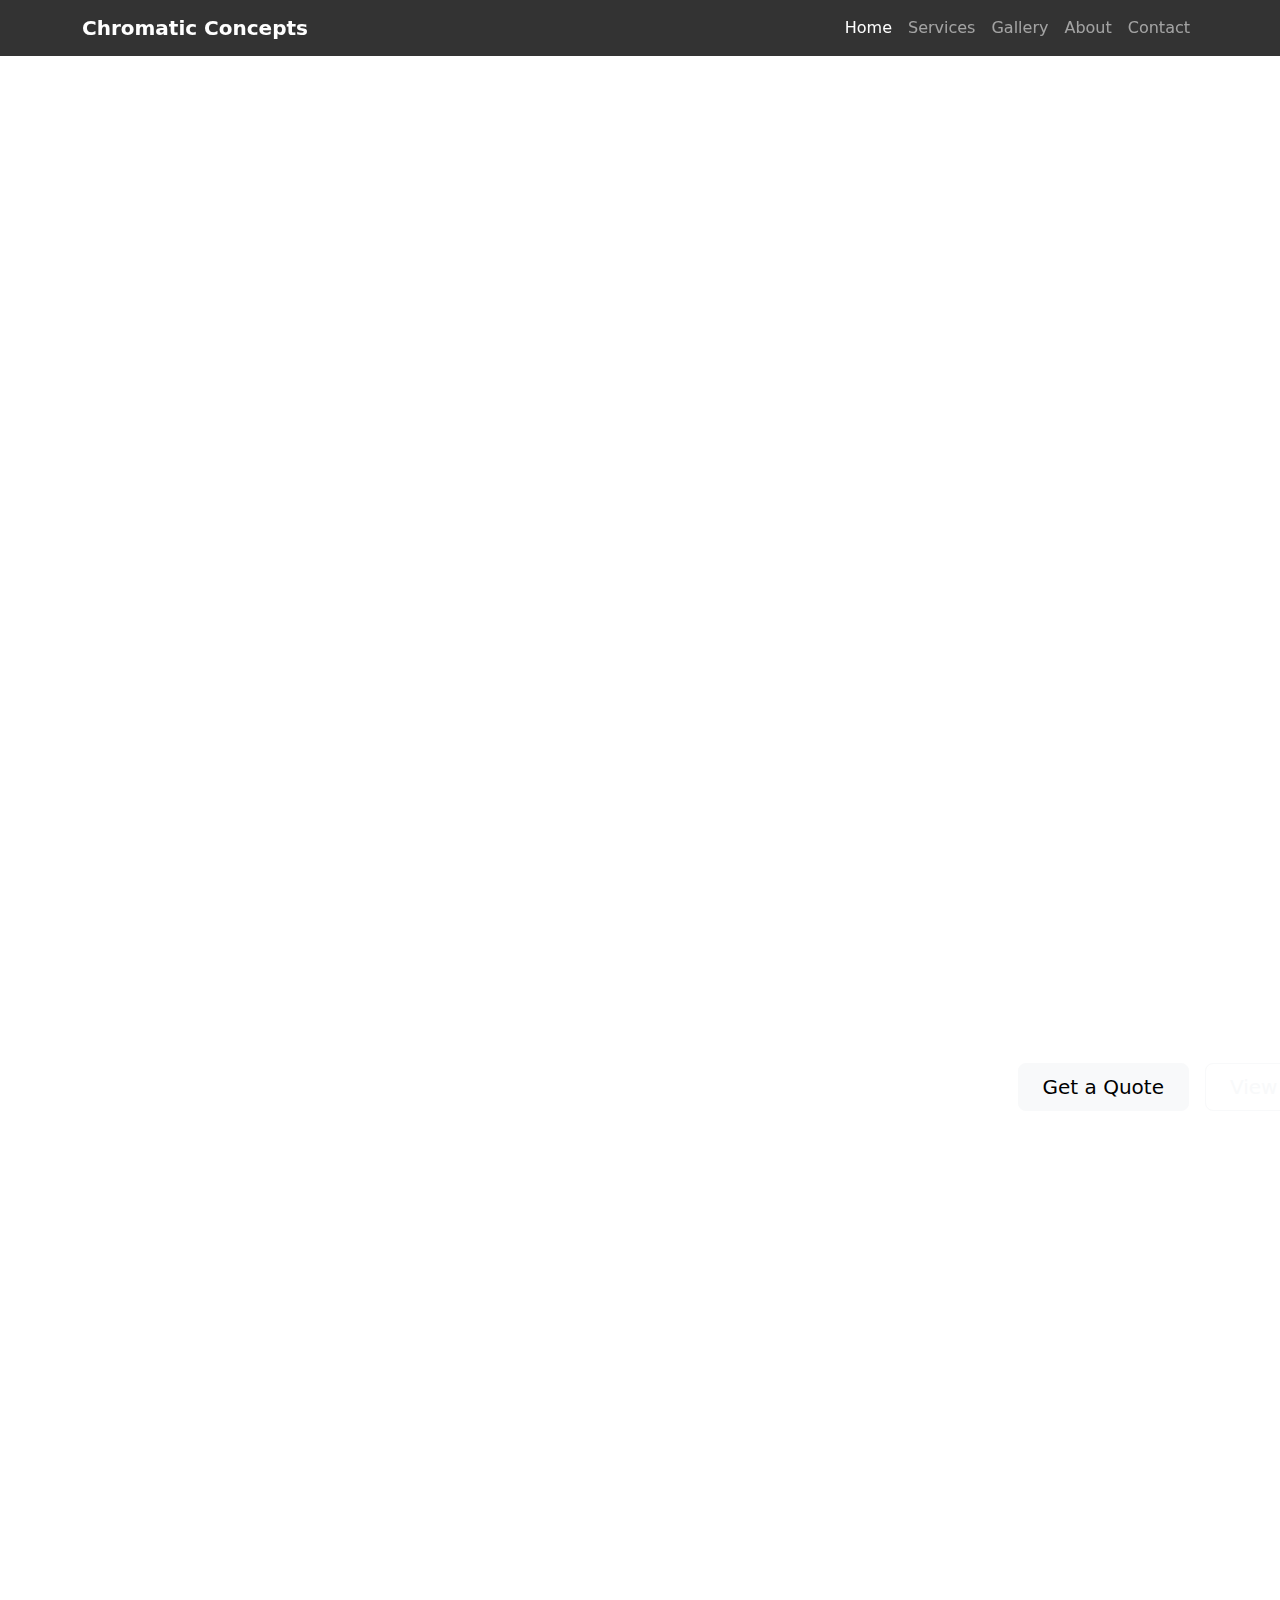
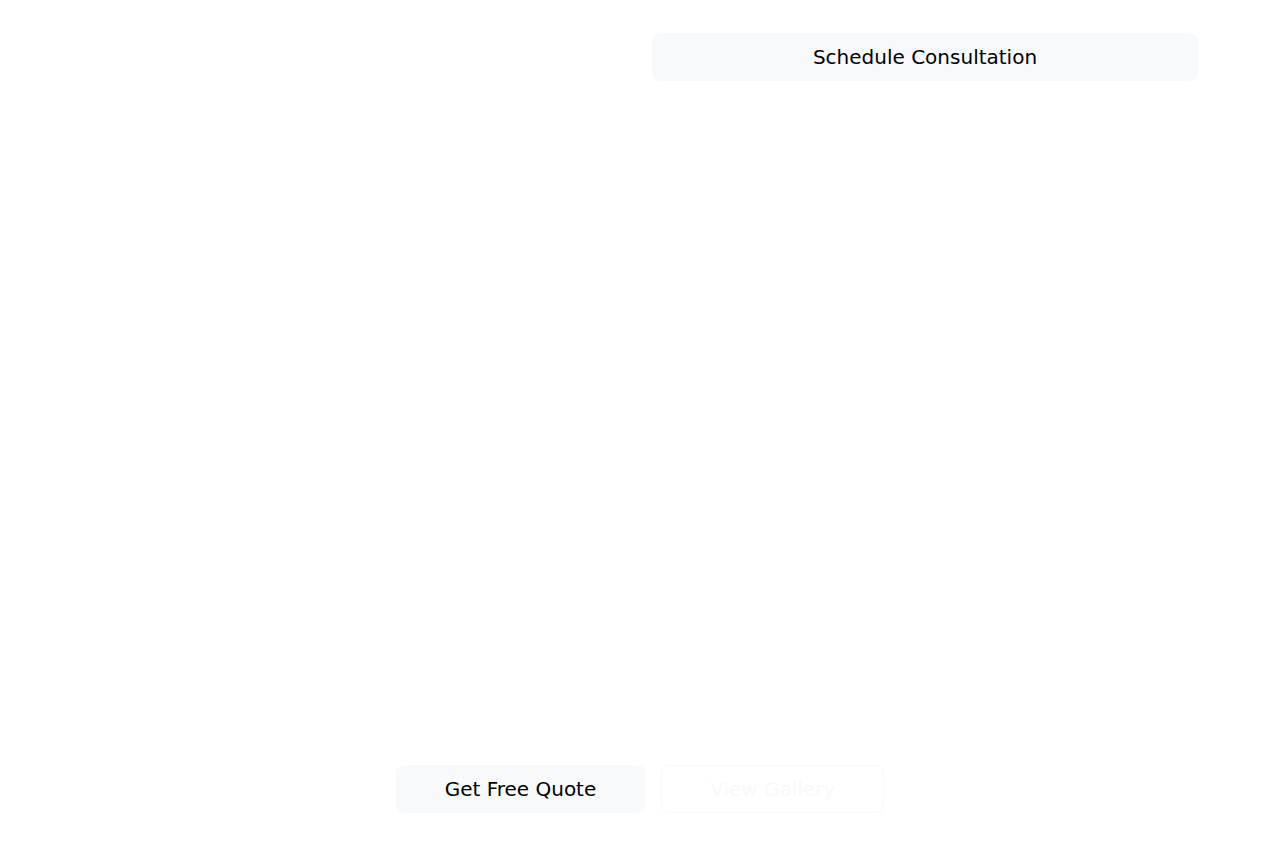
<file: index.html>
<!DOCTYPE html>
<html lang="en">
<head>
    <meta charset="UTF-8">
    <meta name="viewport" content="width=device-width, initial-scale=1.0">
    <title>Chromatic Concepts - Professional Painting Services</title>
    <!-- Bootstrap 5 CSS -->
    <link href="https://cdn.jsdelivr.net/npm/bootstrap@5.3.2/dist/css/bootstrap.min.css" rel="stylesheet" integrity="sha384-T3c6CoIi6uLrA9TneNEoa7RxnatzjcDSCmG1MXxSR1GAsXEV/Dwwykc2MPK8M2HN" crossorigin="anonymous">
    <link rel="stylesheet" href="styles/css/main.css">
    <link rel="stylesheet" href="styles/css/style.css">
</head>
<body>
    <!-- Bootstrap Navbar -->
    <nav class="navbar navbar-expand-lg navbar-dark" style="background: rgba(0, 0, 0, 0.8); backdrop-filter: blur(10px);">
        <div class="container">
            <a class="navbar-brand fw-bold" href="#">Chromatic Concepts</a>
            <button class="navbar-toggler" type="button" data-bs-toggle="collapse" data-bs-target="#navbarNav" aria-controls="navbarNav" aria-expanded="false" aria-label="Toggle navigation">
                <span class="navbar-toggler-icon"></span>
            </button>
            <div class="collapse navbar-collapse" id="navbarNav">
                <ul class="navbar-nav ms-auto">
                    <li class="nav-item">
                        <a class="nav-link active" aria-current="page" href="#">Home</a>
                    </li>
                    <li class="nav-item">
                        <a class="nav-link" href="#">Services</a>
                    </li>
                    <li class="nav-item">
                        <a class="nav-link" href="#">Gallery</a>
                    </li>
                    <li class="nav-item">
                        <a class="nav-link" href="#">About</a>
                    </li>
                    <li class="nav-item">
                        <a class="nav-link" href="#">Contact</a>
                    </li>
                </ul>
            </div>
        </div>
    </nav>

    <!-- Hero Section -->
    <section class="hero-section py-5 position-relative" style="min-height: 90vh; display: flex; align-items: center; background-image: url('https://images.unsplash.com/photo-1586023492125-27b2c045efd7?w=1920&q=80'); background-size: cover; background-position: center; position: relative;">
        <div class="container position-absolute top-100 start-50 translate-full-y">
            <div class="row align-items-center">
                <div class="col-lg-8 mx-auto">
                    <div class="dark-overlay text-center text-white">
                        <h1 class="display-3 fw-bold mb-4">Chromatic Concepts</h1>
                        <p class="lead mb-4 fs-4">Extend your inner color to your environment. Transform your space with colors that reflect who you are.</p>
                        <div class="d-flex gap-3 justify-content-center flex-wrap">
                            <a href="#" class="btn btn-light btn-lg px-4">Get a Quote</a>
                            <a href="#" class="btn btn-outline-light btn-lg px-4">View Our Work</a>
                        </div>
                    </div>
                </div>
            </div>
        </div>
    </section>

    <!-- Features Section -->
    <section class="py-5 section-dark">
        <div class="container">
            <div class="row text-center mb-5">
                <div class="col-lg-8 mx-auto text-white">
                    <h2 class="display-5 fw-bold mb-3">Our Services</h2>
                    <p class="lead opacity-90">Bringing your inner colors to life through expert painting and color consultation</p>
                </div>
            </div>
            <div class="row g-4">
                <div class="col-md-4">
                    <div class="dark-overlay h-100 text-white" data-border-offset="20">
                        <div class="mb-3">
                            <svg width="48" height="48" viewBox="0 0 24 24" fill="none" stroke="currentColor" stroke-width="2">
                                <path d="M12 2.69l5.66 5.66a8 8 0 1 1-11.31 0z"></path>
                                <path d="M12 2.69v6.63"></path>
                            </svg>
                        </div>
                        <h3 class="h5 fw-bold mb-3">Color Consultation</h3>
                        <p class="opacity-90">Discover the colors that resonate with your personality and bring them into your living space with expert guidance.</p>
                    </div>
                </div>
                <div class="col-md-4">
                    <div class="dark-overlay h-100 text-white" data-border-offset="20">
                        <div class="mb-3">
                            <svg width="48" height="48" viewBox="0 0 24 24" fill="none" stroke="currentColor" stroke-width="2">
                                <rect x="3" y="3" width="18" height="18" rx="2" ry="2"></rect>
                                <path d="M9 9h6v6H9z"></path>
                            </svg>
                        </div>
                        <h3 class="h5 fw-bold mb-3">Interior Painting</h3>
                        <p class="opacity-90">Transform your home with precision painting that reflects your unique style and creates the atmosphere you desire.</p>
                    </div>
                </div>
                <div class="col-md-4">
                    <div class="dark-overlay h-100 text-white" data-border-offset="20">
                        <div class="mb-3">
                            <svg width="48" height="48" viewBox="0 0 24 24" fill="none" stroke="currentColor" stroke-width="2">
                                <path d="M3 9l9-7 9 7v11a2 2 0 0 1-2 2H5a2 2 0 0 1-2-2z"></path>
                                <polyline points="9 22 9 12 15 12 15 22"></polyline>
                            </svg>
                        </div>
                        <h3 class="h5 fw-bold mb-3">Exterior Painting</h3>
                        <p class="opacity-90">Extend your inner color outward, making your home's exterior a true reflection of your personality and style.</p>
                    </div>
                </div>
            </div>
        </div>
    </section>

    <!-- Showcase Section -->
    <section class="py-5 section-dark">
        <div class="container">
            <div class="row align-items-center g-4">
                <div class="col-lg-6 mb-4 mb-lg-0">
                    <div class="dark-overlay text-white" data-border-offset="40">
                        <h2 class="display-5 fw-bold mb-4">Your Inner Color, Your Space</h2>
                        <p class="lead mb-4">Every person has a unique color palette within them. We help you discover and extend those colors into your environment, creating spaces that truly reflect who you are.</p>
                        <ul class="list-unstyled">
                            <li class="mb-3">
                                <svg width="20" height="20" viewBox="0 0 24 24" fill="none" stroke="currentColor" stroke-width="2" class="me-2" style="vertical-align: middle;">
                                    <polyline points="20 6 9 17 4 12"></polyline>
                                </svg>
                                Personalized color matching
                            </li>
                            <li class="mb-3">
                                <svg width="20" height="20" viewBox="0 0 24 24" fill="none" stroke="currentColor" stroke-width="2" class="me-2" style="vertical-align: middle;">
                                    <polyline points="20 6 9 17 4 12"></polyline>
                                </svg>
                                Premium quality paints
                            </li>
                            <li class="mb-3">
                                <svg width="20" height="20" viewBox="0 0 24 24" fill="none" stroke="currentColor" stroke-width="2" class="me-2" style="vertical-align: middle;">
                                    <polyline points="20 6 9 17 4 12"></polyline>
                                </svg>
                                Expert craftsmanship
                            </li>
                        </ul>
                    </div>
                </div>
                <div class="col-lg-6">
                    <div class="dark-overlay text-white" data-border-offset="40">
                        <h3 class="h5 fw-bold mb-3">Free Color Consultation</h3>
                        <p class="mb-4 opacity-75">Let's discover the colors that speak to you and create a space that's uniquely yours.</p>
                        <a href="#" class="btn btn-light btn-lg w-100">Schedule Consultation</a>
                    </div>
                </div>
            </div>
        </div>
    </section>

    <!-- Stats Section -->
    <section class="py-5 section-dark">
        <div class="container">
            <div class="row g-4 text-center text-white">
                <div class="col-md-3">
                    <div class="p-4">
                        <h3 class="display-4 fw-bold mb-2">500+</h3>
                        <p class="opacity-90 mb-0">Homes Transformed</p>
                    </div>
                </div>
                <div class="col-md-3">
                    <div class="p-4">
                        <h3 class="display-4 fw-bold mb-2">15+</h3>
                        <p class="opacity-90 mb-0">Years Experience</p>
                    </div>
                </div>
                <div class="col-md-3">
                    <div class="p-4">
                        <h3 class="display-4 fw-bold mb-2">360°</h3>
                        <p class="opacity-90 mb-0">Color Spectrum</p>
                    </div>
                </div>
                <div class="col-md-3">
                    <div class="p-4">
                        <h3 class="display-4 fw-bold mb-2">100%</h3>
                        <p class="opacity-90 mb-0">Satisfaction Rate</p>
                    </div>
                </div>
            </div>
        </div>
    </section>

    <!-- CTA Section -->
    <section class="py-5 section-dark">
        <div class="container">
            <div class="row">
                <div class="col-lg-8 mx-auto text-center text-white">
                    <h2 class="display-5 fw-bold mb-4">Ready to Extend Your Inner Color?</h2>
                    <p class="lead opacity-90 mb-4">Let's bring your unique colors to life. Transform your space into a reflection of who you are.</p>
                    <div class="d-flex gap-3 justify-content-center flex-wrap">
                        <a href="#" class="btn btn-light btn-lg px-5">Get Free Quote</a>
                        <a href="#" class="btn btn-outline-light btn-lg px-5">View Gallery</a>
                    </div>
                </div>
            </div>
        </div>
    </section>

    <!-- Bootstrap 5 JS Bundle -->
    <script src="https://cdn.jsdelivr.net/npm/bootstrap@5.3.2/dist/js/bootstrap.bundle.min.js" integrity="sha384-C6RzsynM9kWDrMNeT87bh95OGNyZPhcTNXj1NW7RuBCsyN/o0jlpcV8Qyq46cDfL" crossorigin="anonymous"></script>
    <script src="js/colour_logic.js"></script>
</body>
</html>
</file>
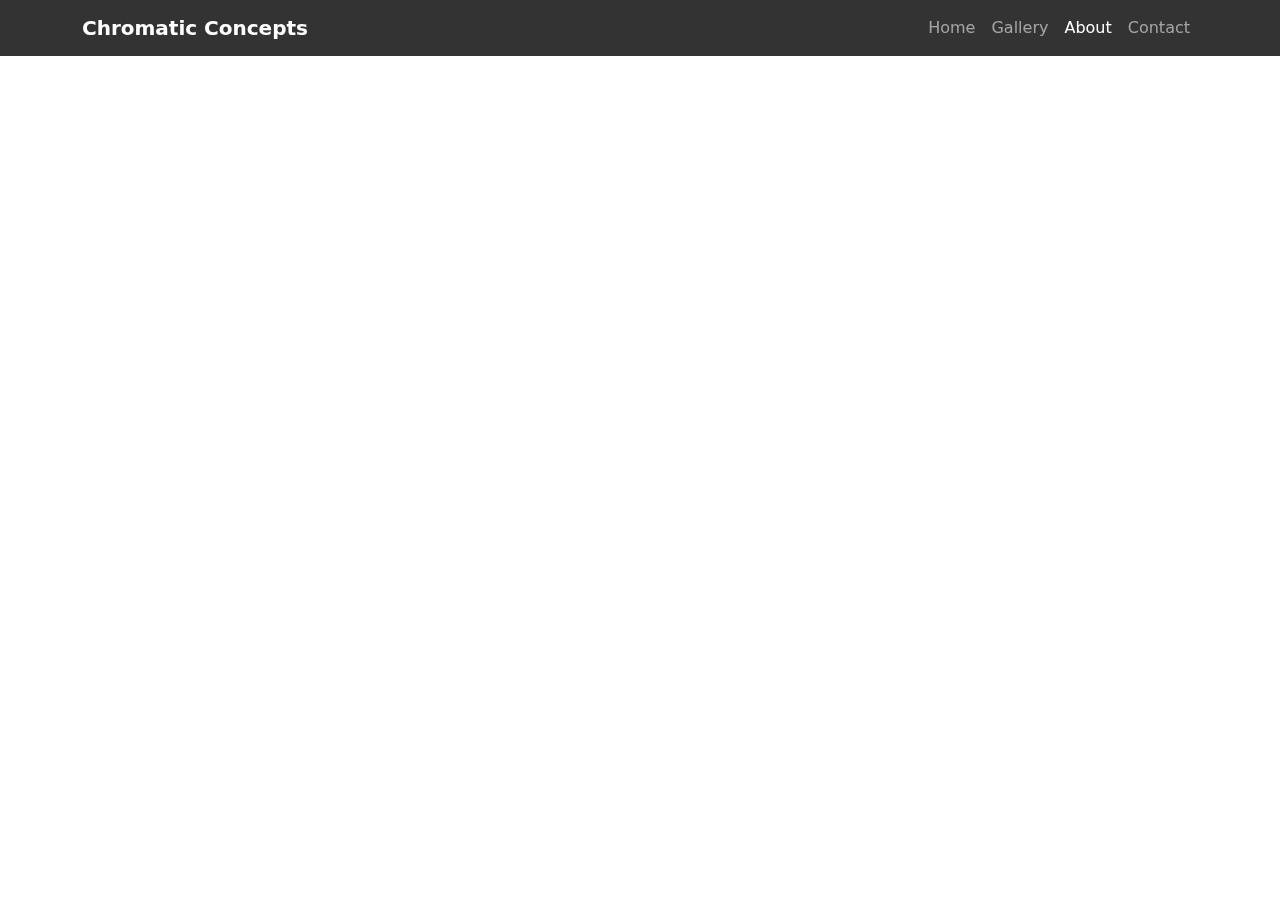
<file: about.html>
<!DOCTYPE html>
<html lang="en">
<head>
    <meta charset="UTF-8">
    <meta name="viewport" content="width=device-width, initial-scale=1.0">
    <title>Document</title>
    <link rel="stylesheet" href="styles/css/main.css">
    <link rel="stylesheet" href="styles/css/style.css">
</head>
<body>
    <div id="navbar"></div>
    <script src="js/navbar_inject.js"></script>
    <script src="js/colour_logic.js"></script>
    <script src="https://cdn.jsdelivr.net/npm/bootstrap@5.3.2/dist/js/bootstrap.bundle.min.js" integrity="sha384-C6RzsynM9kWDrMNeT87bh95OGNyZPhcTNXj1NW7RuBCsyN/o0jlpcV8Qyq46cDfL" crossorigin="anonymous"></script>
</body>
</html>
</file>
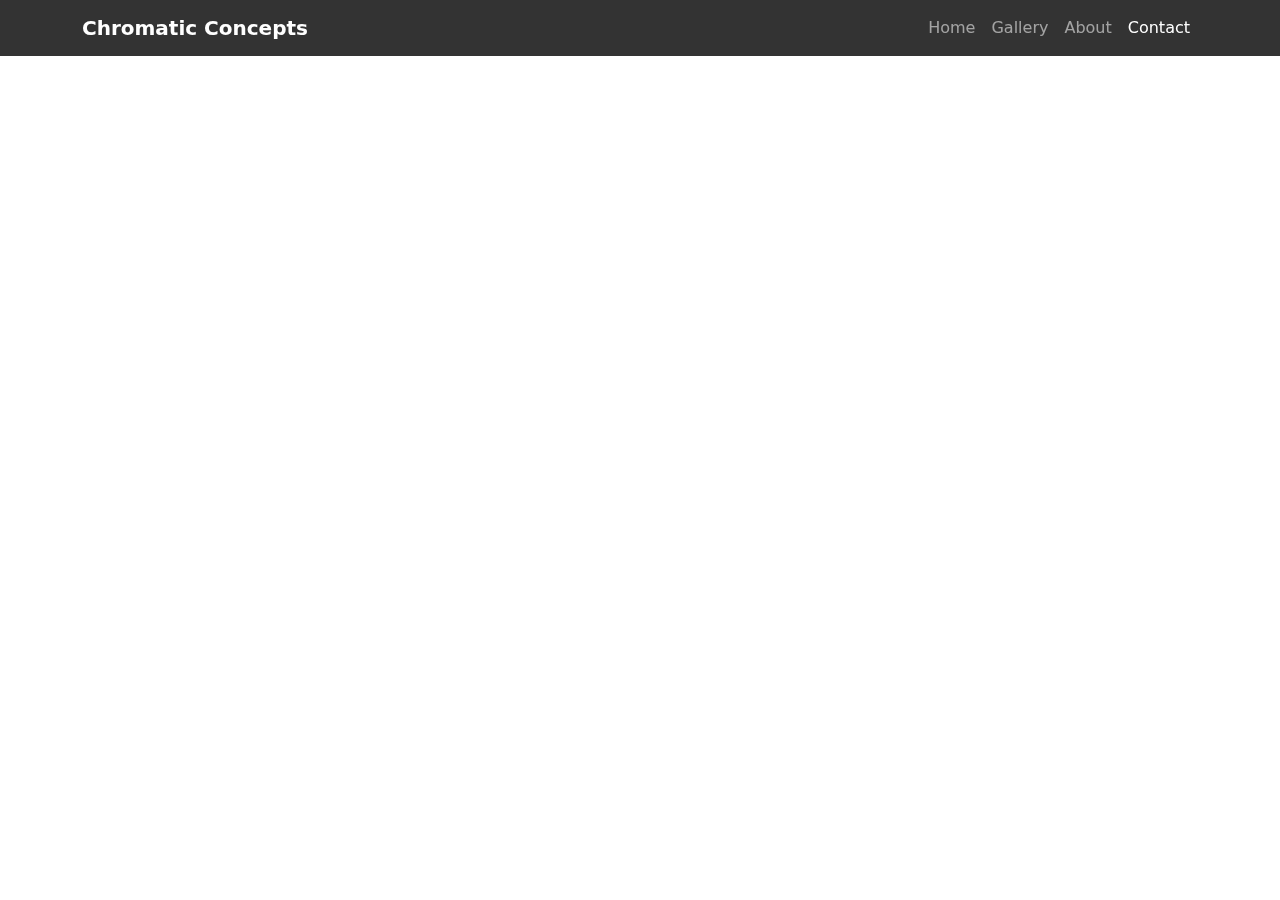
<file: contact.html>
<!DOCTYPE html>
<html lang="en">
<head>
    <meta charset="UTF-8">
    <meta name="viewport" content="width=device-width, initial-scale=1.0">
    <title>Document</title>
    <link rel="stylesheet" href="styles/css/main.css">
    <link rel="stylesheet" href="styles/css/style.css">
</head>
<body>
    <div id="navbar"></div>
    <script src="https://cdn.jsdelivr.net/npm/bootstrap@5.3.2/dist/js/bootstrap.bundle.min.js" integrity="sha384-C6RzsynM9kWDrMNeT87bh95OGNyZPhcTNXj1NW7RuBCsyN/o0jlpcV8Qyq46cDfL" crossorigin="anonymous"></script>
    <script src="js/navbar_inject.js"></script>
    <script src="js/colour_logic.js"></script>
</body>
</html>
</file>
<file: styles/css/style.css>
/*# sourceMappingURL=style.css.map */
</file>
